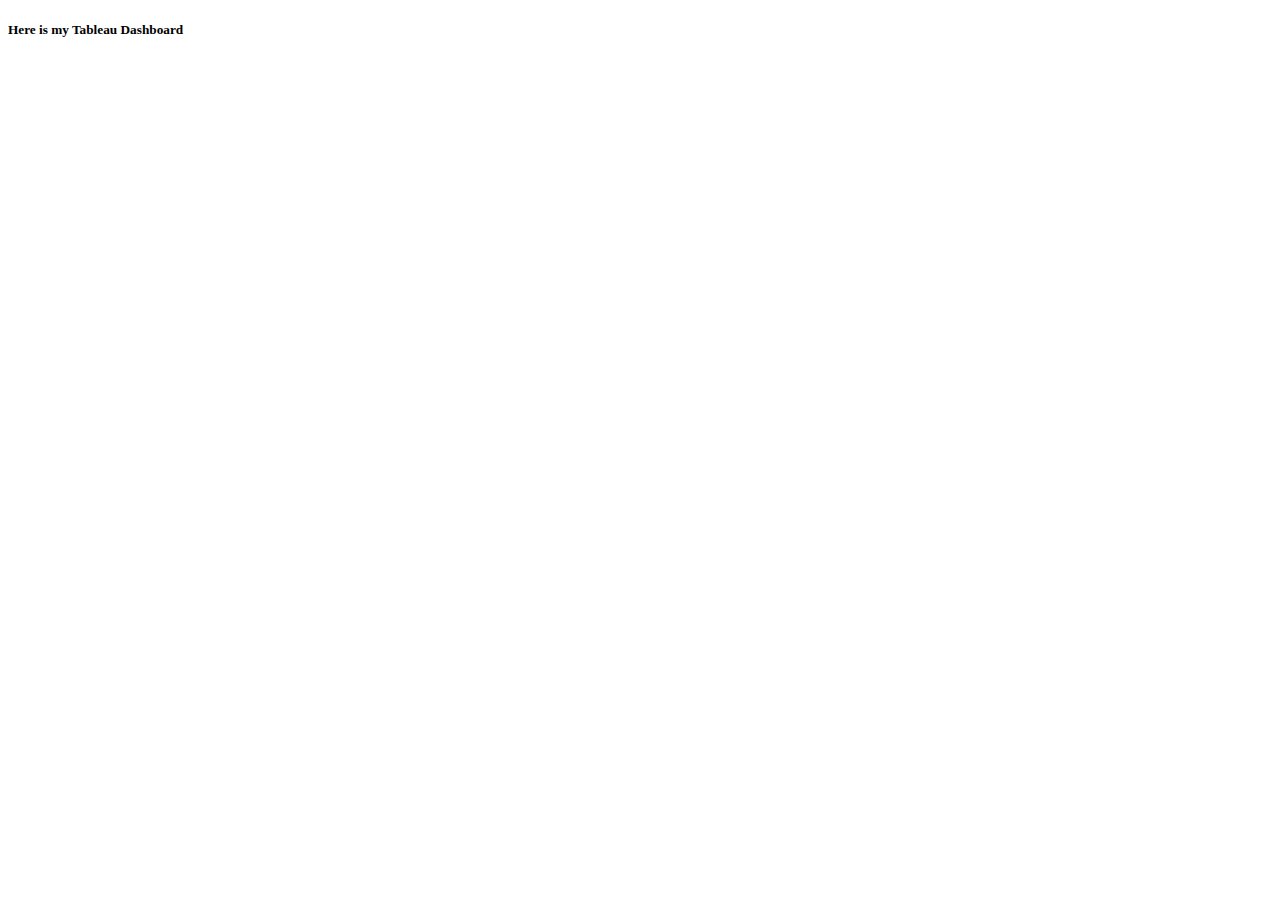
<file: startbootstrap-clean-blog-gh-pages/Tableau.html>
<!DOCTYPE html>
<html>
    <head>
        <title>Tableau Chart</title>
    </head>
    <body>
        <h5>Here is my Tableau Dashboard</h5>
        <div class='tableauPlaceholder' id='viz1670699752778' style='position: relative'><noscript><a href='#'><img alt='Is Your County Obese?                            Select your county to see how it compares with other counties in the country                         ' src='https:&#47;&#47;public.tableau.com&#47;static&#47;images&#47;St&#47;StockReturn_16706343582680&#47;Obesity&#47;1_rss.png' style='border: none' /></a></noscript><object class='tableauViz'  style='display:none;'><param name='host_url' value='https%3A%2F%2Fpublic.tableau.com%2F' /> <param name='embed_code_version' value='3' /> <param name='site_root' value='' /><param name='name' value='StockReturn_16706343582680&#47;Obesity' /><param name='tabs' value='no' /><param name='toolbar' value='yes' /><param name='static_image' value='https:&#47;&#47;public.tableau.com&#47;static&#47;images&#47;St&#47;StockReturn_16706343582680&#47;Obesity&#47;1.png' /> <param name='animate_transition' value='yes' /><param name='display_static_image' value='yes' /><param name='display_spinner' value='yes' /><param name='display_overlay' value='yes' /><param name='display_count' value='yes' /><param name='language' value='en-US' /></object></div>                <script type='text/javascript'>                    var divElement = document.getElementById('viz1670699752778');                    var vizElement = divElement.getElementsByTagName('object')[0];                    if ( divElement.offsetWidth > 800 ) { vizElement.style.width='100%';vizElement.style.height=(divElement.offsetWidth*0.75)+'px';} else if ( divElement.offsetWidth > 500 ) { vizElement.style.width='100%';vizElement.style.height=(divElement.offsetWidth*0.75)+'px';} else { vizElement.style.width='100%';vizElement.style.height='727px';}                     var scriptElement = document.createElement('script');                    scriptElement.src = 'https://public.tableau.com/javascripts/api/viz_v1.js';                    vizElement.parentNode.insertBefore(scriptElement, vizElement);                </script>
    </body>
</html>
</file>
